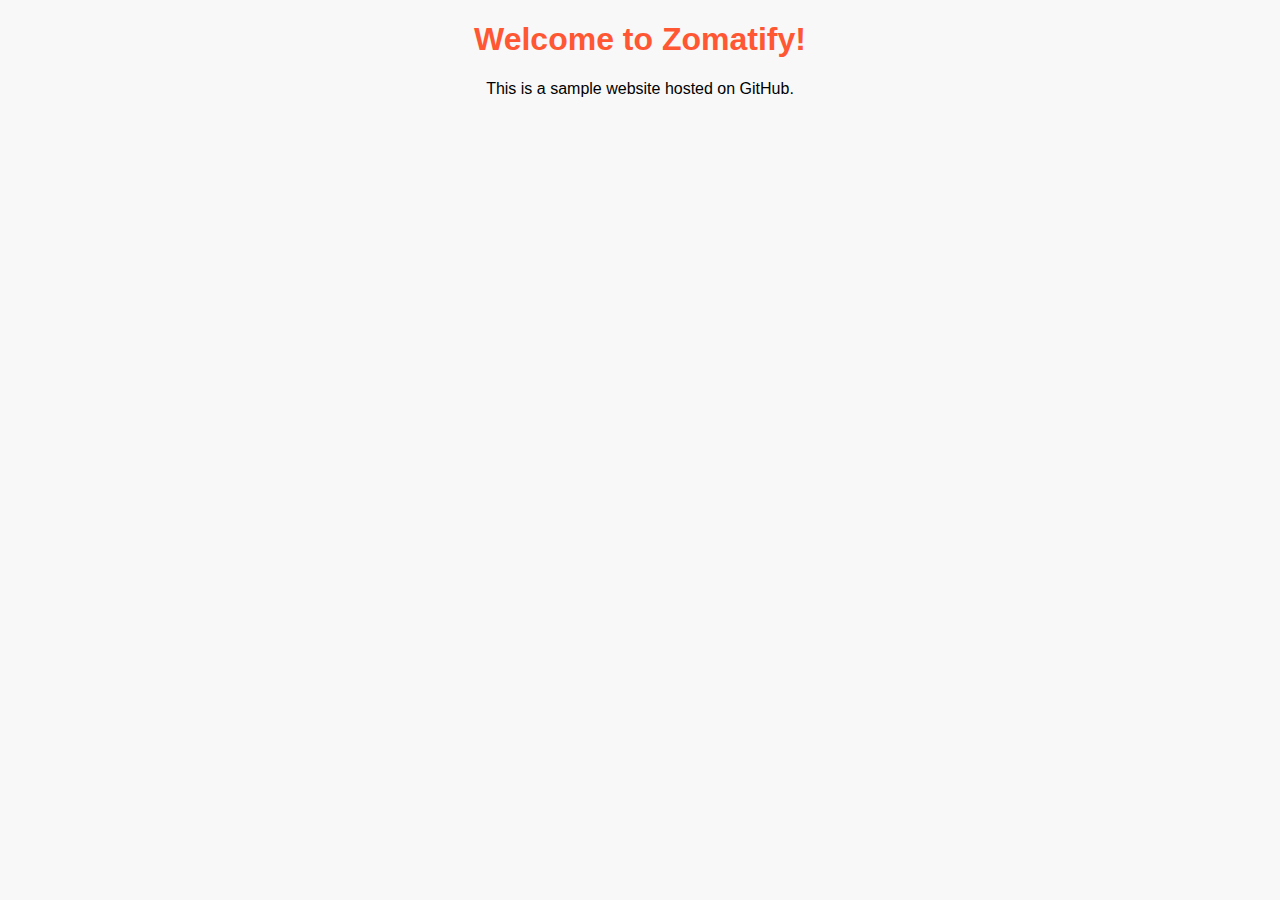
<file: index.html>
<!DOCTYPE html>
<html lang="en">
<head>
    <meta charset="UTF-8">
    <meta name="viewport" content="width=device-width, initial-scale=1.0">
    <title>Zomatify</title>
    <link rel="stylesheet" href="style.css">
</head>
<body>
    <h1>Welcome to Zomatify!</h1>
    <p>This is a sample website hosted on GitHub.</p>
    <script src="script.js"></script>
</body>
</html>
</file>
<file: style.css>
body {
    font-family: Arial, sans-serif;
    text-align: center;
    background-color: #f8f8f8;
}
h1 {
    color: #ff5733;
}
</file>
